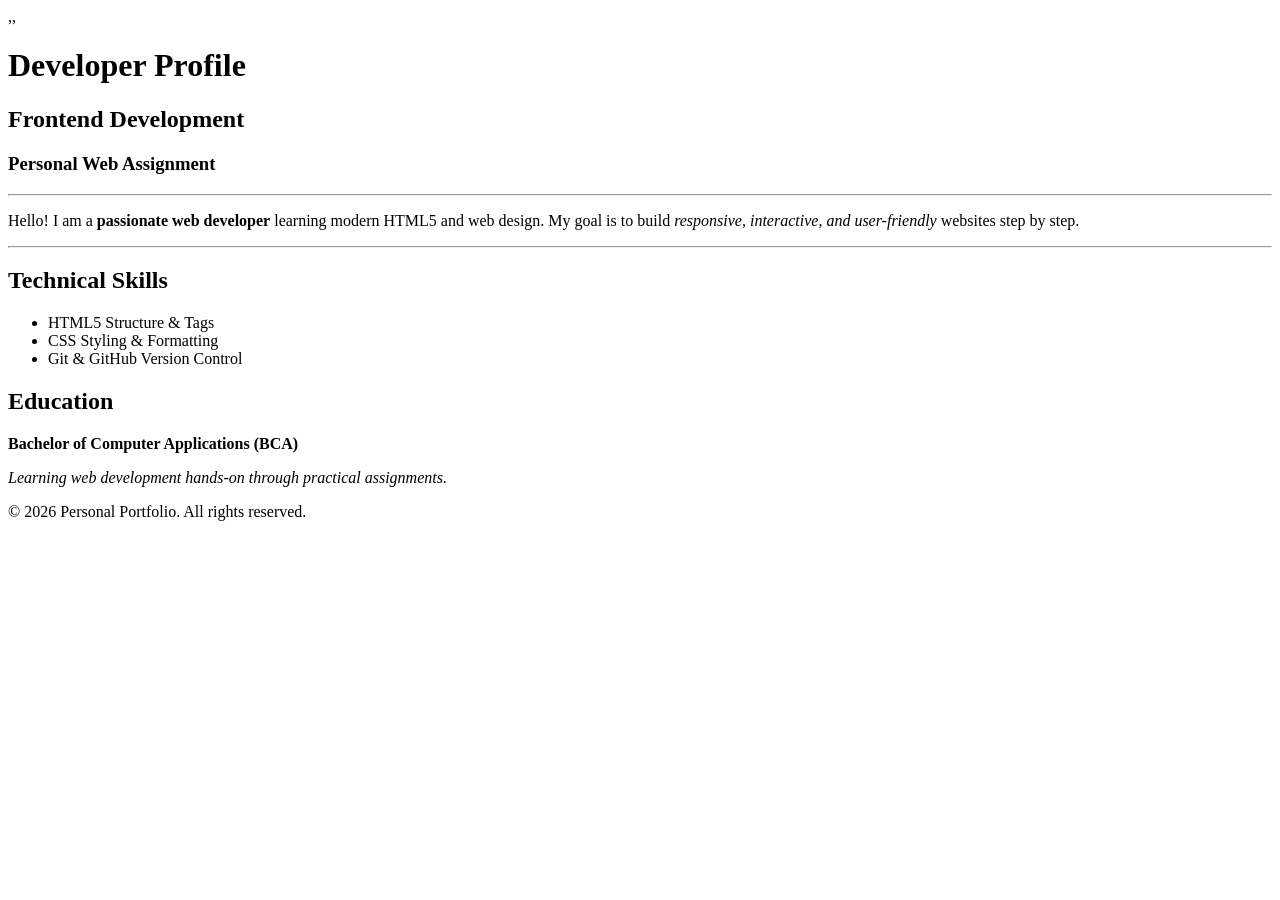
<file: index.htm>
,,
<!DOCTYPE html>
<html lang="en">

<head>
    <meta charset="UTF-8">
    <meta name="viewport" content="width=device-width, initial-scale=1.0">
    <!-- Page Title -->
    <title>Week 2 Assignment - Basic HTML Completed</title>
</head>

<body>

    <!-- Header Section with Headings -->
    <header>
        <h1>Developer Profile</h1>
        <h2>Frontend Development</h2>
        <h3>Personal Web Assignment</h3>
    </header>

    <hr>

    <!-- Bio / Introduction Section -->
    <section>
        <p>
            Hello! I am a <strong>passionate web developer</strong> learning modern HTML5 and web design.
            My goal is to build <em>responsive, interactive, and user-friendly</em> websites step by step.
        </p>
    </section>

    <hr>

    <!-- Technical Skills Container -->
    <div id="skills-box" class="profile-section">
        <h2>Technical Skills</h2>
        <ul>
            <li>HTML5 Structure &amp; Tags</li>
            <li>CSS Styling &amp; Formatting</li>
            <li>Git &amp; GitHub Version Control</li>
        </ul>
    </div>

    <!-- Education Container -->
    <div id="education-box" class="profile-section">
        <h2>Education</h2>
        <p><strong>Bachelor of Computer Applications (BCA)</strong></p>
        <p><em>Learning web development hands-on through practical assignments.</em></p>
    </div>

    <!-- Footer Section -->
    <footer>
        <p>&copy; 2026 Personal Portfolio. All rights reserved.</p>
    </footer>

</body>

</html>
</file>
